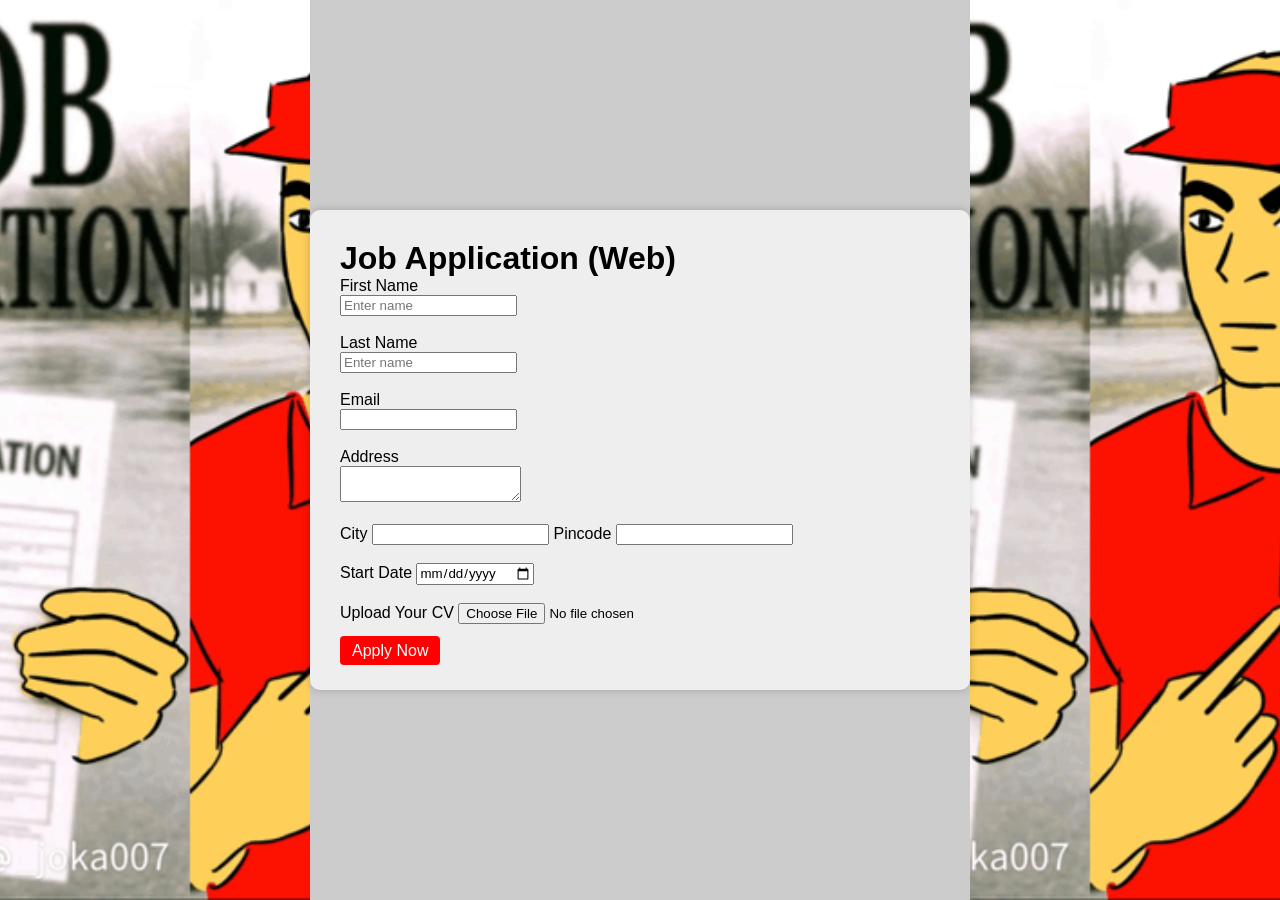
<file: index.html>
<!DOCTYPE html>
<html lang="en">

<head>
  <meta charset="UTF-8">
  <meta name="viewport" content="width=device-width, initial-scale=1.0">
  <title>Document</title>
  <link rel="stylesheet" href="job_application.css">
</head>

<body>

  <div class="wrapper">
    <div class="container">
      <h1>Job Application (Web)</h1>

      <form>
        <label>First Name</label><br>
        <input type="text" placeholder="Enter name"><br><br>

        <label>Last Name</label><br>
        <input type="text" placeholder="Enter name"><br><br>

        <label>Email</label><br>
        <input type="email"><br><br>

        <label>Address</label><br>
        <textarea></textarea><br><br>

        <label>City</label>
        <input type="text">

        <label>Pincode</label>
        <input type="number"><br><br>

        <label>Start Date</label>
        <input type="date"><br><br>

        <label>Upload Your CV</label>
        <input type="file"><br><br>

      <!-- <a target="_parent" href="meme.png">
          <button>Apply Now</button>
      </a> -->
      <a  href="meme.png">Apply Now</a>
      </form>
    </div>
  </div>

</body> 

</html>
</file>
<file: job_application.css>
*{
margin: 0;
font-family: Arial, Helvetica, sans-serif;

}
body {
  margin: 0;
  font-family: Arial, sans-serif;
  background-image: url(getajob.png);
  background-size: contain;
  background-position: top;
  
  display: flex;
  justify-content: center;
  align-items: center;

  /* parallax effect change  */
  background-attachment: fixed;
  /* create a scroll */
/* min-height: 200vh; */

}

.wrapper {
  display: flex;
  justify-content: center;
  align-items: center;
  height: 100vh;
  background-color: #ccc; /* optional */
}

.container {
  background: #eee;
  padding: 30px;
  border-radius: 10px;
  width: 600px;
  box-shadow: 0 0 10px rgba(0,0,0,0.2);
}


h1{
  font-family:Arial, Helvetica, sans-serif;
}
a:link,
a:visited,
a:hover,
a:active {
  padding: 6px 12px;
  background-color: red;
  color: white;
  border-radius: 4px;
  text-decoration: none;
}
</file>
